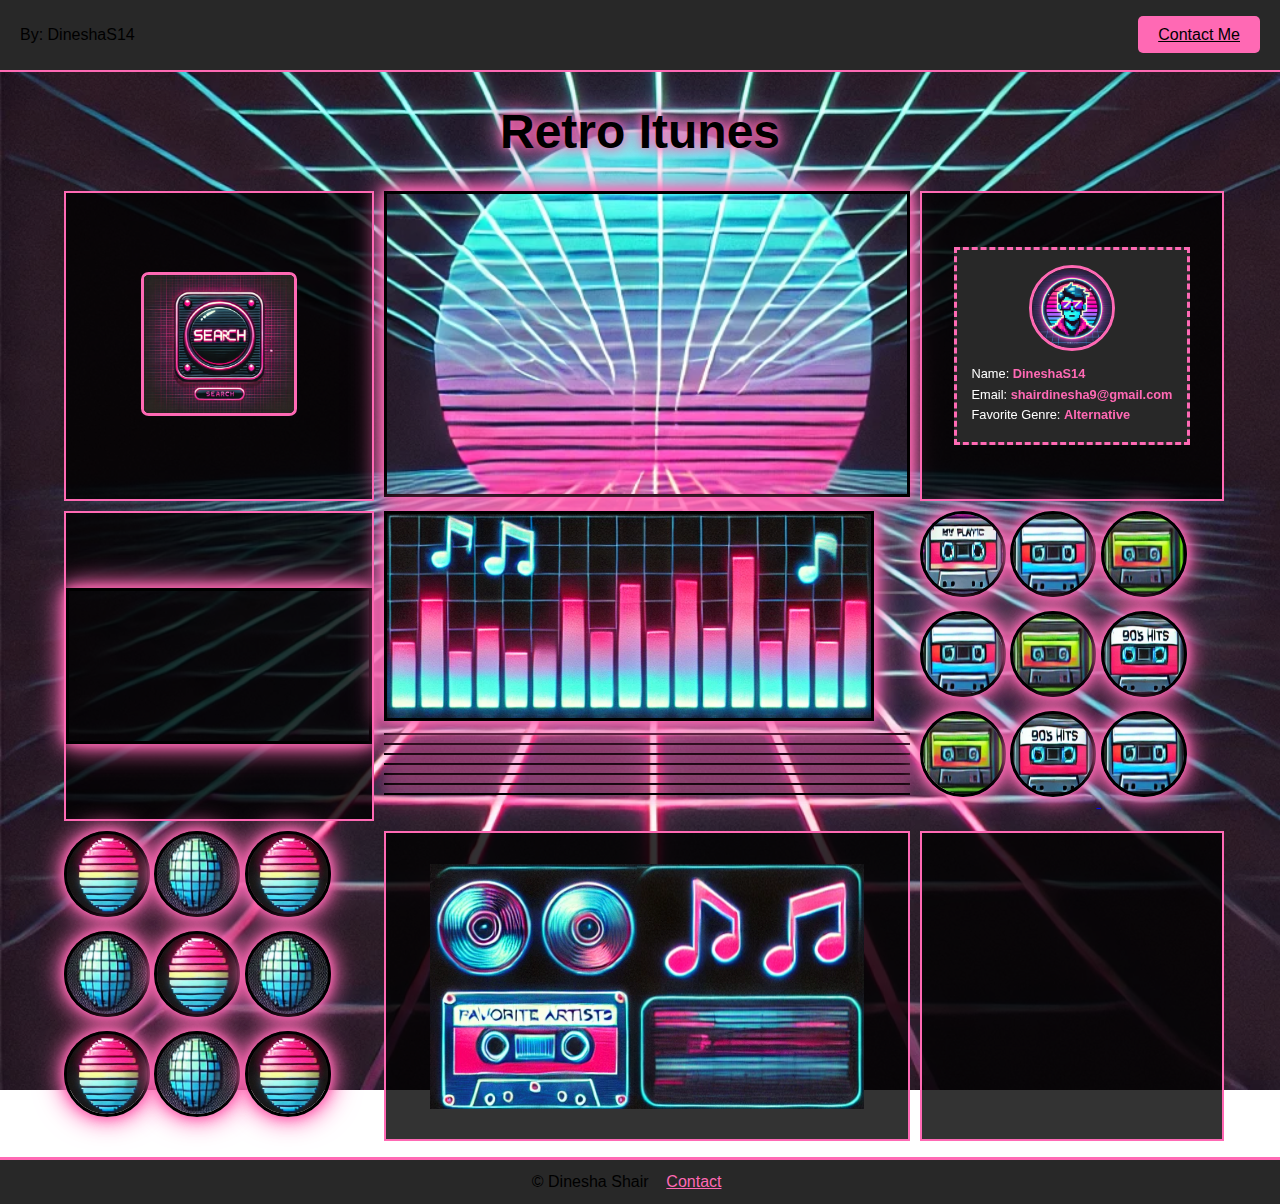
<file: index.html>
<!-- index.html -->
<!DOCTYPE html>
<html lang="en">
<head>
    <!-- Meta information about the document -->
    <meta charset="UTF-8"> <!-- Ensures proper character encoding -->
    <meta name="viewport" content="width=device-width, initial-scale=1.0"> <!-- Responsive design for all devices -->
    <title>Retro Itunes</title> <!-- Sets the title of the page in the browser tab -->
    <!-- Link to external CSS file for styling -->
    <link rel="stylesheet" href="styles.css">
</head>
<body>
    <!-- Navigation bar at the top -->
    <nav>
        <p>By: DineshaS14</p> <!-- Displays the author's name -->
        <p><a href="/Contact/index.html">Contact Me</a></p> <!-- Contact page link -->
    </nav>

    <!-- Main header with retro glow effect -->
    <h1 class="glow-text">Retro Itunes</h1>

    <!-- Main content wrapper -->
    <div class="body-body">

        <!-- Grid container for organizing items in a responsive grid -->
        <div class="grid-container">

            <!-- Grid Item 1: Search image with link to another page -->
            <div class="grid-item">
                <a href="lookupMedia/index.html"> <!-- Link to lookupMedia page -->
                    <img src="images/search.png" alt="Search" class="search-image"> <!-- Search image -->
                </a>    
            </div>
  
            <!-- Grid Item 2: Embedded Giphy iframe -->
            <div class="eq">
                <div>
                    <!-- Displays a Giphy embed with specific dimensions -->
                    <iframe src="https://giphy.com/embed/vybWlRniCXzZC" width="520px" height="300px" 
                            class="img-simple" frameBorder="0" allowFullScreen></iframe>
                </div>
            </div>

            <!-- Grid Item 3: Retro ID card with user details -->
            <div class="grid-item">
                <div class="id-card"> <!-- Container for ID card -->
                    <img src="images/userProfilePic.webp" alt="User Profile" class="profile-pic"> <!-- Profile picture -->
                    <!-- User information displayed with spans -->
                    <div class="user-info">
                        <p class="username">Name: <span>DineshaS14</span></p>
                        <p class="email">Email: <span>shairdinesha9@gmail.com</span></p>
                        <p class="genre">Favorite Genre: <span>Alternative</span></p>
                    </div>
                </div>
            </div>

            <!-- Grid Item 4: Another Giphy iframe -->
            <div class="grid-item">
                <iframe src="https://giphy.com/embed/dCWdSHzQleAOwuC7wI" frameBorder="0" 
                        class="img-simple" allowFullScreen></iframe>
            </div>

            <!-- Grid Item 5: Link to Music Map with image -->
            <div class="grid-item-middle">
                <a href="https://www.music-map.com/">
                    <img src="images/musictrend.png" alt="Music Trends" class="img-simple">
                </a>
                <hr><hr><hr><hr><hr><hr><hr> <!-- Decorative horizontal lines -->
            </div>

            <!-- Grid Item 6: Multiple cassette images -->
            <div class="grid-item-six">
                <div>
                    <!-- Displays rows of cassette images -->
                    <img src="images/cassette.png" alt="Cassette" class="img-simple-2">
                    <img src="images/cassette2.png" alt="Cassette" class="img-simple-2">
                    <img src="images/cassette3.png" alt="Cassette" class="img-simple-2">
                </div>
                <div>
                    <img src="images/cassette2.png" alt="Cassette" class="img-simple-2">
                    <img src="images/cassette3.png" alt="Cassette" class="img-simple-2">
                    <a href="https://music.apple.com/us/playlist/90s-hits-essentials/pl.0d70b7c9be8e4e0b95ebbf5578aaf7a2">
                        <img src="images/cassette4.png" alt="90s Playlist" class="img-simple-2">
                    </a>
                </div>
                <div>
                    <img src="images/cassette3.png" alt="Cassette" class="img-simple-2">
                    <a href="https://music.apple.com/us/playlist/90s-hits-essentials/pl.0d70b7c9be8e4e0b95ebbf5578aaf7a2">
                        <img src="images/cassette4.png" alt="90s Playlist" class="img-simple-2">
                    </a>
                    <img src="images/cassette2.png" alt="Cassette" class="img-simple-2">
                </div>
            </div>

            <!-- Grid Item 7: Disco ball images -->
            <div class="grid-item-seven">
                <div>
                    <img src="images/discoBall2.png" alt="Disco Ball" class="img-simple-2">
                    <img src="images/discoBall.png" alt="Disco Ball" class="img-simple-2">
                    <img src="images/discoBall2.png" alt="Disco Ball" class="img-simple-2">
                </div>
                <div>
                    <img src="images/discoBall.png" alt="Disco Ball" class="img-simple-2">
                    <img src="images/discoBall2.png" alt="Disco Ball" class="img-simple-2">
                    <img src="images/discoBall.png" alt="Disco Ball" class="img-simple-2">
                </div>
                <div>
                    <img src="images/discoBall2.png" alt="Disco Ball" class="img-simple-2">
                    <img src="images/discoBall.png" alt="Disco Ball" class="img-simple-2">
                    <img src="images/discoBall2.png" alt="Disco Ball" class="img-simple-2">
                </div>
            </div>

            <!-- Grid Item 8: Multiple images displayed -->
            <div class="grid-item">
                <div class="eighth-grid-cell">
                    <img src="images/eigthGridPic.png" alt="Eighth Cell">
                    <img src="images/ninthGridPic.png" alt="Ninth Cell">
                </div>
            </div>

            <!-- Grid Item 9: Gifer embed -->
            <div class="grid-item">
                <iframe src="https://gifer.com/embed/WYdx" frameBorder="0" allowFullScreen></iframe>
            </div>
        </div>
    </div>

    <!-- Horizontal rule separator -->
    <hr>

    <!-- Footer section -->
    <footer>
        &copy; Dinesha Shair &nbsp;  &nbsp; <!-- Copyright info -->
        <a href="/Contact/index.html">Contact</a> &nbsp;  &nbsp; <!-- Contact page -->
        <!-- Social media links -->
        <a href="https://www.linkedin.com/in/dineshas14/"><i class="fa fa-linkedin"></i></a> &nbsp;  &nbsp;
        <a href="https://github.com/DineshaS14/"><i class="fa fa-github"></i></a>
    </footer>
</body>
</html>
</file>
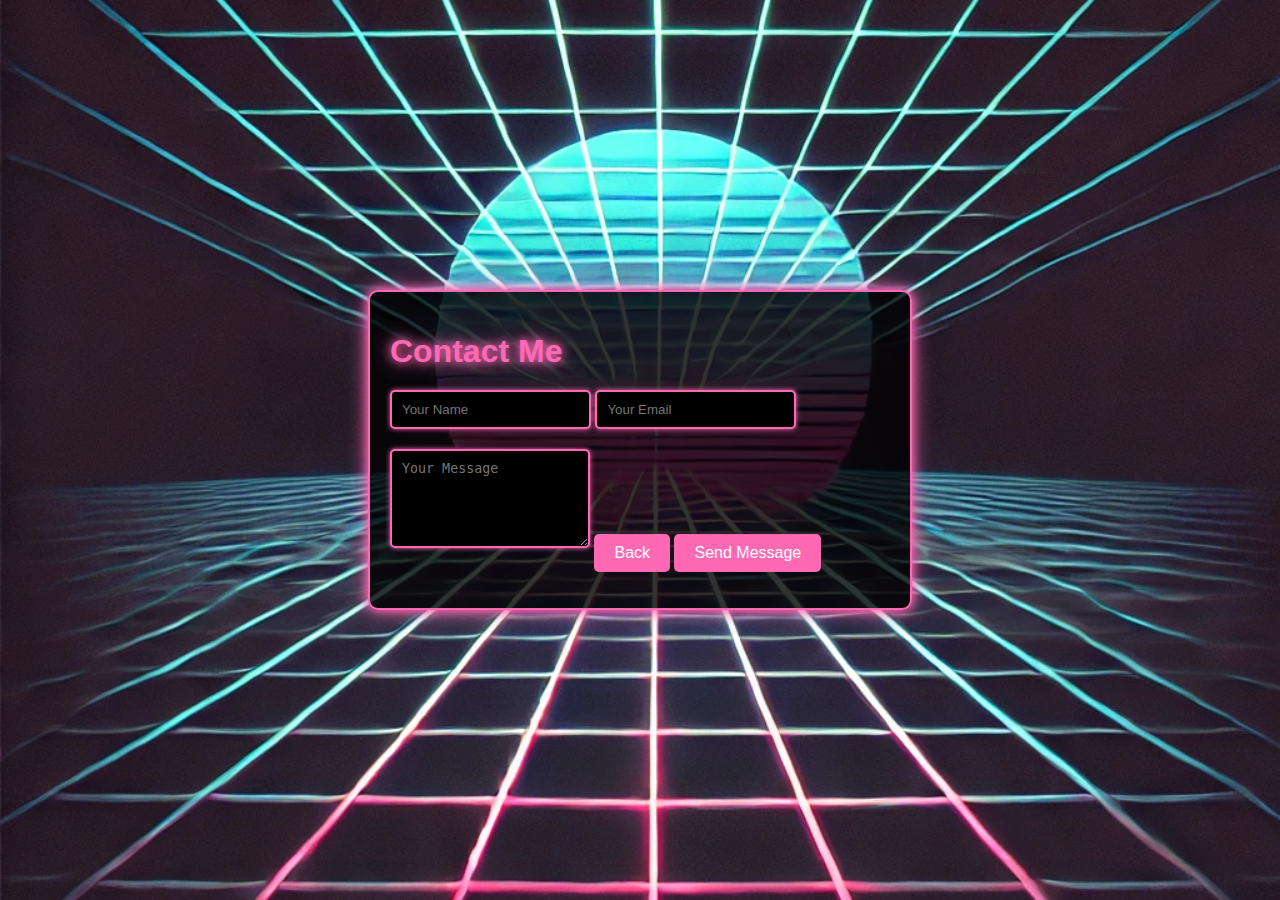
<file: Contact/index.html>
<!DOCTYPE html>
<html lang="en"> <!-- Declares the language of the document as English -->
<head>
    <!-- Meta tags for character encoding and responsive design -->
    <meta charset="UTF-8"> <!-- Ensures proper text encoding -->
    <meta name="viewport" content="width=device-width, initial-scale=1.0"> <!-- Makes the page responsive for all devices -->
    <title>Contact Me</title> <!-- Title of the page -->

    <!-- Link to external CSS file -->
    <link rel="stylesheet" href="../styles.css">

    <!-- Inline CSS for specific page styling -->
    <style>
        /* Body styling: Background image with full-screen center alignment */
        body {
            background: url('../images/background.webp') center/cover no-repeat; /* Sets a full-page background image */
            margin: 0; /* Removes default margin */
            font-family: Arial, sans-serif; /* Sets the font family */
            color: #fff; /* Text color is white */
            display: flex; /* Flexbox for centering content */
            align-items: center; /* Vertically centers the content */
            justify-content: center; /* Horizontally centers the content */
            height: 100vh; /* Full viewport height */
        }

        /* Container for the contact form */
        .contact-container {
            background-color: rgba(0, 0, 0, 0.8); /* Semi-transparent black background */
            border: 2px solid #ff69b4; /* Pink border */
            box-shadow: 0 0 10px #ff69b4, 0 0 20px #ff69b4; /* Glowing pink shadow */
            border-radius: 10px; /* Rounded corners */
            padding: 20px; /* Padding inside the container */
            width: 90%; /* Responsive width */
            max-width: 500px; /* Maximum width */
        }

        /* Styling for the contact form */
        .contactForm {
            display: flex; /* Flexbox layout for form elements */
            flex-direction: column; /* Aligns form elements vertically */
            justify-items: center; /* Centers content vertically */
        }

        /* Header styling */
        h1 {
            color: #ff69b4; /* Pink color for the header text */
            text-shadow: 0 0 10px #ff69b4, 0 0 20px #ff69b4; /* Glowing text effect */
            margin-bottom: 10px; /* Space below the header */
        }

        /* Styling for input fields and textarea */
        input, textarea {
            width: fit-content; /* Content-based width */
            padding: 10px; /* Inner spacing */
            margin: 10px 0; /* Vertical margin */
            background-color: #000; /* Black background */
            color: #fff; /* White text color */
            border: 2px solid #ff69b4; /* Pink border */
            border-radius: 5px; /* Rounded corners */
            box-shadow: 0 0 5px #ff69b4; /* Glowing border shadow */
        }

        /* Button styling */
        button {
            padding: 10px 20px; /* Padding inside the button */
            background-color: #ff69b4; /* Pink background */
            color: #fff; /* White text */
            border: none; /* Removes border */
            border-radius: 5px; /* Rounded corners */
            cursor: pointer; /* Pointer cursor on hover */
            font-size: 1rem; /* Font size */
            transition: all 0.3s ease; /* Smooth transition for hover effects */
        }

        /* Button hover effect */
        button:hover {
            color: #000; /* Text color changes to black */
            background-color: #00ffff; /* Background changes to cyan */
            box-shadow: 0 0 10px #00ffff; /* Glowing cyan shadow */
        }
    </style>
</head>
<body>
    <!-- Contact form container -->
    <div class="contact-container">
        <h1>Contact Me</h1> <!-- Form header -->

        <!-- Contact form -->
        <form id="contactForm">
            <input type="text" id="name" placeholder="Your Name" required> <!-- Input for user's name -->
            <input type="email" id="email" placeholder="Your Email" required> <!-- Input for user's email -->
            <textarea id="message" rows="5" placeholder="Your Message" required></textarea> <!-- Message textarea -->
            <button id="backButton" onclick="window.history.back()">Back</button> <!-- Back button to return to the previous page -->
            <button type="submit">Send Message</button> <!-- Submit button -->
        </form>
        <p id="statusMessage"></p> <!-- Placeholder for success or error messages -->
    </div>
   
    <!-- JavaScript for handling form submission -->
    <script>
        // Add event listener to the form for submit action
        document.getElementById("contactForm").addEventListener("submit", async function(e) {
            e.preventDefault(); // Prevents the default form submission behavior

            // Get input values
            const name = document.getElementById("name").value;
            const email = document.getElementById("email").value;
            const message = document.getElementById("message").value;
            const statusMessage = document.getElementById("statusMessage");

            try {
                // Send the form data to Formspree for email handling
                const response = await fetch("https://formspree.io/f/manygjnp", {
                    method: "POST", // HTTP POST method
                    headers: { "Content-Type": "application/json" }, // Send JSON data
                    body: JSON.stringify({ name, email, message }) // Convert form data to JSON
                });

                if (response.ok) {
                    // If the message is sent successfully
                    statusMessage.style.color = "#00ffff"; // Success message color
                    statusMessage.innerText = "Message sent successfully!";
                    document.getElementById("contactForm").reset(); // Reset the form fields
                } else {
                    throw new Error("Failed to send message."); // Throw error if the response is not OK
                }
            } catch (error) {
                // Handle errors during the fetch request
                statusMessage.style.color = "red"; // Error message color
                statusMessage.innerText = "Error: " + error.message; // Display error message
            }
        });
    </script>
</body>
</html>
</file>
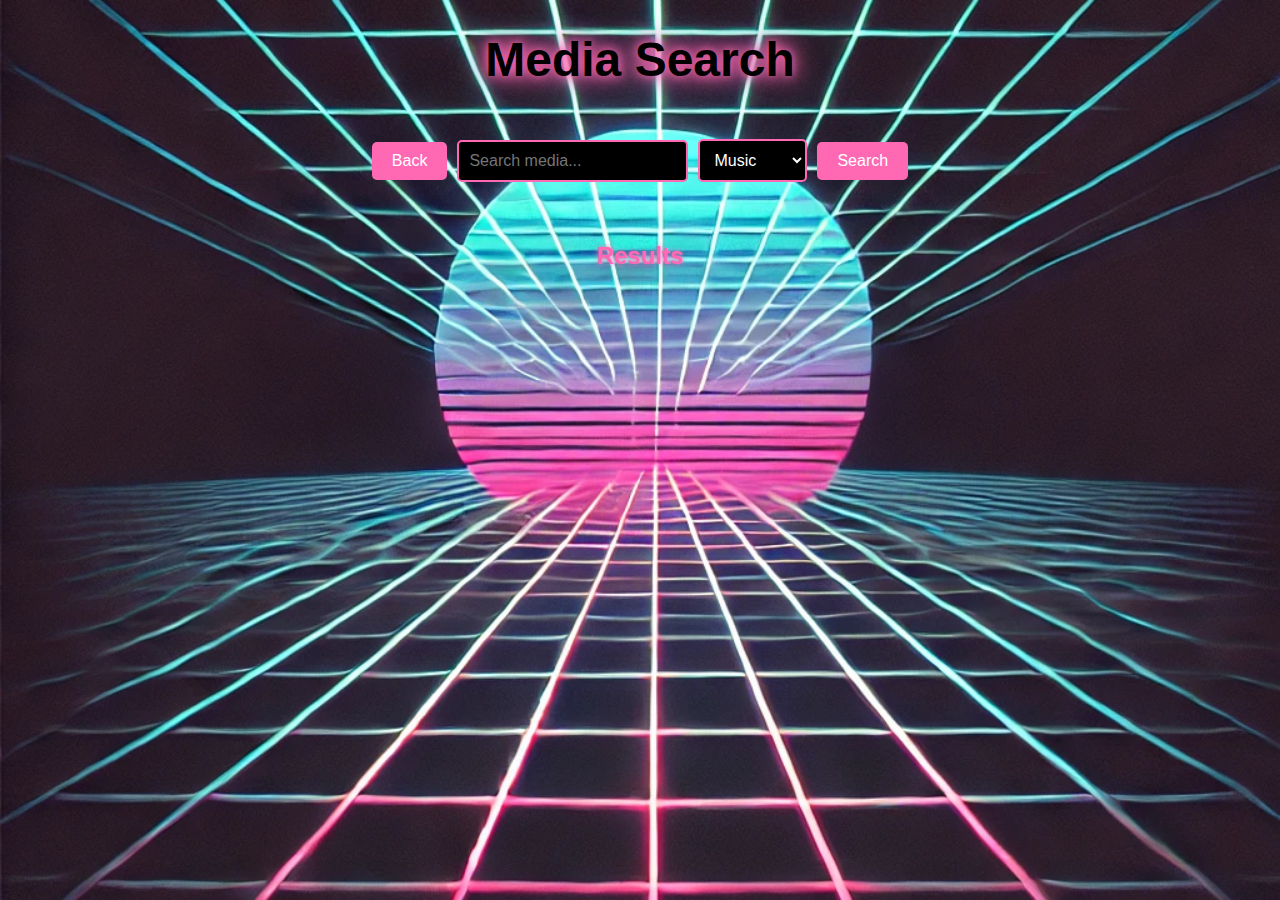
<file: lookupMedia/index.html>
<!-- lookupMedia/index.html -->
<!DOCTYPE html>
<html lang="en"> <!-- Declares the language of the document as English -->
<head>
    <!-- Meta tags for proper page setup -->
    <meta charset="UTF-8"> <!-- Ensures proper character encoding for the document -->
    <meta name="viewport" content="width=device-width, initial-scale=1.0"> <!-- Makes the page responsive on all devices -->

    <title>Media Lookup</title> <!-- Sets the title of the page in the browser tab -->

    <!-- Links the external CSS file for styling -->
    <link rel="stylesheet" href="../styles.css">

    <!-- Links the JavaScript file for interactive functionality -->
    <script defer src="lookupMedia.js"></script> <!-- 'defer' ensures the script loads after the DOM is ready -->
</head>
<body>
    <!-- Main header with retro glow effect -->
    <h1 class="glow-text">Media Search</h1> <!-- Displays the main heading with a glowing text effect -->

    <!-- Search container with input fields and buttons -->
    <div class="search-container">
        <!-- Back button to return to the previous page -->
        <button id="backButton" onclick="window.history.back()">Back</button> 
        <!-- Search bar input field -->
        <input type="text" id="searchBar" placeholder="Search media..."> <!-- Allows users to type their search query -->

        <!-- Dropdown menu for selecting the type of media to search -->
        <select id="mediaType">
            <option value="music" selected>Music</option> <!-- Default selected option -->
            <option value="movie">Movie</option>
            <option value="podcast">Podcast</option>
            <option value="tvShow">TV Show</option>
        </select>

        <!-- Search button to trigger the media search functionality -->
        <button id="searchButton">Search</button> 
    </div>

    <!-- Results container for displaying search results -->
    <div class="results-container">
        <h2>Results</h2> <!-- Subheading for results section -->
        <div id="results"></div> <!-- Empty div where search results will be dynamically displayed -->
    </div>
</body>
</html>
</file>
<file: styles.css>
/* Body styling */
body {
    background: url('images/background.webp') center/cover no-repeat; /* Sets a full-screen background image */
    margin: 0; /* Removes default margin for a clean layout */
    height: 100vh; /* Ensures body takes up full viewport height */
    font-family: Arial, sans-serif; /* Sets font style for the entire page */
    display: flex; /* Enables flexbox for body layout */
    flex-direction: column; /* Stacks content vertically */
}

/* Wrapper for body content */
.body-body {
    display: flex; /* Enables flexbox for content alignment */
    flex-direction: column; /* Stacks content vertically */
    align-items: center; /* Centers content horizontally */
}

/* Navigation bar styling */
nav {
    display: flex; /* Enables flexbox layout */
    flex-direction: row; /* Aligns items horizontally */
    justify-content: space-between; /* Spreads items evenly across the nav bar */
    align-items: center; /* Centers items vertically */
    padding: 10px 20px; /* Adds padding for spacing */
    background-color: #282828; /* Dark background color */
    border-bottom: 2px solid #ff69b4; /* Adds a pink border at the bottom */
}

/* Navigation links */
nav a {
    padding: 10px 20px; /* Adds padding inside the link buttons */
    background-color: #ff69b4; /* Pink background for links */
    color: black; /* Black text color */
    font-size: 1rem; /* Standard font size */
    border: none; /* Removes default border */
    border-radius: 5px; /* Rounded corners for the buttons */
    cursor: pointer; /* Changes cursor to pointer on hover */
    transition: all 0.3s ease; /* Smooth transition for hover effects */
}

/* Hover effect for navigation links */
nav a:hover {
    background-color: #00ffff; /* Changes background to cyan on hover */
    color: #000; /* Changes text color to black */
    box-shadow: 0 0 10px #00ffff, 0 0 20px #00ffff, 0 0 30px #00ffff; /* Cyan glowing shadow */
}

/* Branding text inside the navigation */
.nav-brand {
    font-size: 1.5rem; /* Increases font size */
    font-weight: bold; /* Makes the text bold */
    color: #ff69b4; /* Pink color for branding */
}

/* Glowing text for headings */
.glow-text {
    text-align: center; /* Centers text horizontally */
    font-size: 3rem; /* Large font size */
    color: black; /* Text color */
    text-shadow: 0 0 10px #ff69b4, 0 0 20px #ff69b4, 0 0 30px #ff69b4; /* Pink glowing shadow */
}

/* Grid container for layout */
.grid-container {
    display: grid; /* Enables CSS Grid layout */
    grid-template-columns: repeat(3, 1fr); /* Creates 3 equal columns */
    grid-template-rows: repeat(3, 1fr); /* Creates 3 equal rows */
    gap: 10px; /* Adds spacing between grid items */
    width: 90%; /* Container takes up 90% of available width */
    max-width: 1200px; /* Limits container width */
    height: auto; /* Adapts height dynamically */
}

/* Styling for each grid item */
.grid-item {
    display: flex; /* Enables flexbox for content alignment */
    align-items: center; /* Centers content vertically */
    justify-content: center; /* Centers content horizontally */
    border: 2px solid #ff69b4; /* Pink border around grid items */
    background-color: rgba(0, 0, 0, 0.8); /* Semi-transparent black background */
}

/* Standard image styling with pink glow */
.img-simple {
    border: black solid; /* Adds a black border */
    box-shadow: 0 0 10px #ff69b4, 0 0 20px #ff69b4, 0 0 30px #ff69b4; /* Adds pink glowing shadow */
}

/* Hover effect for glowing images */
.img-simple:hover {
    box-shadow: 0 0 10px #00ffff, 0 0 20px #00ffff, 0 0 30px #00ffff; /* Changes glow to cyan on hover */
}

/* Small circular images with glowing effects */
.img-simple-2 {
    width: 80px; /* Sets width */
    height: 80px; /* Sets height */
    border-radius: 50%; /* Makes image circular */
    border: 3px solid black; /* Adds a black border */
    margin-bottom: 10px; /* Adds space below the image */
    box-shadow: 0 0 10px #ff69b4, 0 0 20px #ff69b4, 0 0 30px #ff69b4; /* Pink glowing shadow */
}

/* Hover effect for circular images */
.img-simple-2:hover {
    width: 90px; /* Increases size slightly on hover */
    height: 90px;
    box-shadow: 0 0 10px #00ffff, 0 0 20px #00ffff, 0 0 30px #00ffff; /* Cyan glowing shadow */
}

/* Container for horizontally aligned images */
.eighth-grid-cell {
    display: flex; /* Enables flexbox layout */
    flex-direction: row; /* Aligns items horizontally */
}

/* Search image styling */
.search-image {
    width: 100%; /* Makes the image responsive */
    height: auto; /* Maintains aspect ratio */
    max-width: 150px; /* Limits image size */
    cursor: pointer; /* Adds pointer cursor for interactivity */
    border-radius: 5%; /* Adds slightly rounded corners */
    border: solid #ff69b4; /* Pink border */
}

/* Styling for horizontal lines */
hr {
    background-color: black; /* Sets line color to black */
    height: 2px; /* Sets line thickness */
    border: none; /* Removes default border */
    box-shadow: 0 0 10px #ff69b4, 0 0 20px #ff69b4, 0 0 30px #ff69b4; /* Adds pink glowing effect */
}

/* Hover effect for horizontal lines */
hr:hover {
    box-shadow: 0 0 10px #00ffff, 0 0 20px #00ffff, 0 0 30px #00ffff; /* Changes glow to cyan */
}

/* Styling for user ID card */
.id-card {
    display: flex; /* Enables flexbox layout */
    flex-direction: column; /* Aligns items vertically */
    align-items: center; /* Centers items horizontally */
    justify-content: center; /* Centers items vertically */
    text-align: left; /* Aligns text to the left */
    border: 3px dashed #ff69b4; /* Pink dashed border */
    background-color: #282828; /* Dark background */
    padding: 15px; /* Adds inner spacing */
    color: #fff; /* Sets text color to white */
    font-size: 0.8rem; /* Reduces font size */
}

/* User profile picture */
.profile-pic {
    width: 80px; /* Fixed width */
    height: 80px; /* Fixed height */
    border-radius: 50%; /* Circular image */
    border: 3px solid #ff69b4; /* Pink border */
    margin-bottom: 10px; /* Adds space below image */
}

/* User info text styling */
.user-info p {
    margin: 5px 0; /* Adds vertical spacing */
    line-height: 1.2; /* Adjusts line spacing */
}

.user-info span {
    color: #ff69b4; /* Pink text for highlights */
    font-weight: bold; /* Makes text bold */
}

/* Footer styling */
footer {
    display: flex; /* Enables flexbox layout */
    flex-direction: row; /* Aligns items horizontally */
    justify-content: center; /* Centers footer content */
    background-color: #282828; /* Dark background */
    padding: 1%; /* Adds spacing */
    border-top: solid #ff69b4; /* Pink top border */
}

/* Footer links */
footer a {
    color: #ff69b4; /* Pink color for footer links */
}
/* Search Media */
/**/
.search-container {
    display: flex;
    justify-content: center;
    align-items: center;
    gap: 10px;
    margin: 20px 0;
}

.search-container input,
.search-container select {
    padding: 10px;
    font-size: 1rem;
    border: 2px solid #ff69b4;
    border-radius: 5px;
    background-color: #000;
    color: #fff;
    outline: none;
}

.search-container button {
    padding: 10px 20px;
    background-color: #ff69b4;
    color: #fff;
    font-size: 1rem;
    border: none;
    border-radius: 5px;
    cursor: pointer;
    transition: all 0.3s ease;
}

.search-container button:hover {
    background-color: #00ffff;
    color: #000;
    box-shadow: 0 0 10px #00ffff, 0 0 20px #00ffff, 0 0 30px #00ffff;
}
.results-container {
    width: 90%;
    max-width: 1200px;
    margin: 20px auto;
}

.results-container h2 {
    text-align: center;
    margin-bottom: 20px;
    color: #ff69b4;
    text-shadow: 0 0 5px #ff69b4;
}
#results {
    display: grid;
    grid-template-columns: repeat(auto-fit, minmax(150px, 1fr));
    gap: 20px;
    margin-top: 20px;
}

.result {
    background-color: #000;
    border: 2px solid #ff69b4;
    border-radius: 10px;
    padding: 10px;
    text-align: center;
    color: #fff;
    box-shadow: 0 0 10px #ff69b4, 0 0 20px #ff69b4, 0 0 30px #ff69b4; /* Pink glow effect */
}
.result:hover {
    box-shadow: 0 0 10px #00ffff, 0 0 20px #00ffff, 0 0 30px #00ffff; /* Cyan glow effect */
}

.result img {
    width: 100px;
    height: 100px;
    object-fit: cover;
    margin-bottom: 10px;
    border-radius: 5px;
    border: #000 solid;
    box-shadow: 0 0 10px #ff69b4, 0 0 20px #ff69b4, 0 0 30px #ff69b4; /* Pink glow effect */
}
.result img:hover {
    box-shadow: 0 0 10px #00ffff, 0 0 20px #00ffff, 0 0 30px #00ffff; /* Cyan glow effect */
}

.result p {
    margin: 5px 0;
    font-size: 0.9rem;
}

.result strong {
    color: #ff69b4;
}
</file>
